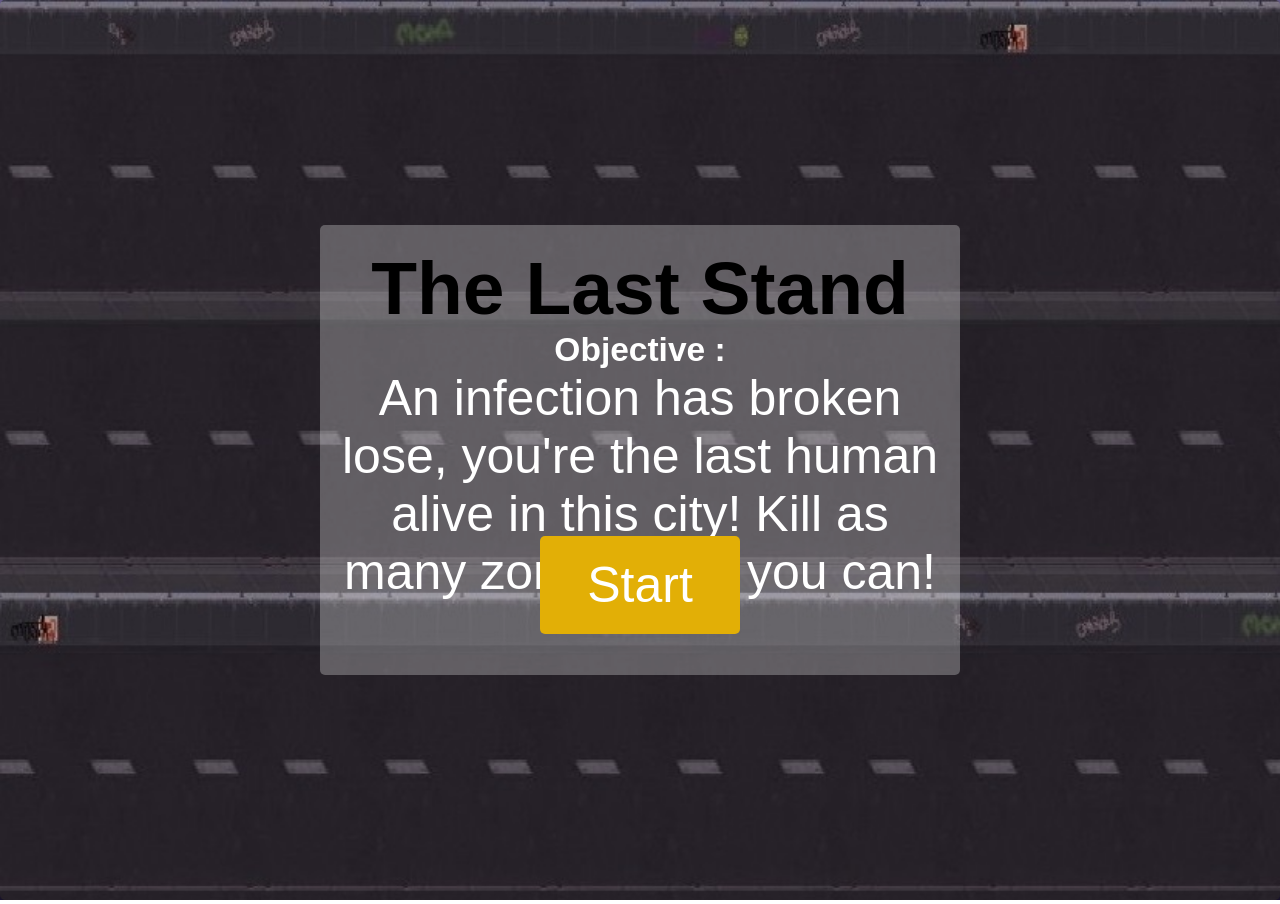
<file: index.html>
<!DOCTYPE html>
<html lang="en">
<head>
    <meta charset="UTF-8">
    <meta http-equiv="X-UA-Compatible" content="IE=edge">
    <meta name="viewport" content="width=device-width, initial-scale=1.0">
    <title>The Last Stand</title>
    <script src="script.js" defer></script>
    <link rel="stylesheet" href="style.css">
<body> 
    <div class ="game-container">
        <canvas id="collision"></canvas>
        <canvas id="canvas"></canvas>
        <button id="restartBtn">Aim for a higher score!</button>
        <div id="title">
            <h2>The Last Stand</h2>
            <h6>Objective :</h2>
            <p>
                An infection has broken lose, you're the last human alive in this city!
                <span>Kill as many zombies as you can!</span>
            </p>
        <button id="startBtn">Start</button>
        </div>
    </div>
</body>
</html>
</file>
<file: style.css>
* {
    margin: 0;
    padding: 0;
    box-sizing: border-box;
    font-family: Impact, sans-serif;
}

body {
    background: linear-gradient(#635985,#443C68,#393053,#18122B);
    background-repeat: no-repeat;
    background-size: cover;
    width: 100vw;
    height: 100vh;
    overflow: hidden;
    text-align: center;
}

.game-container {
    background-image: url(Images/Background/Street.jpg);
    background-repeat: no-repeat;
    background-size: cover;
    border-radius: 5px;
    position: relative;
    margin: 0 auto;
    width: 100%;
    height: 100%;
}

#canvas {
    position: absolute;
    top: 0;
    left: 0;
    width: 100%;
    height: 100%;
}

#collision{
    opacity: 0;
}

#restartBtn {
    display: none;
    top: 50%;
    background: rgb(226, 175, 6);
    cursor: pointer;
}

#title {
    width: 50%;
    height: 50%;
    top: 50%;
    background: rgba(255, 255, 255, 0.275);
    color:  black;
}

#startBtn {
    width: 200px;
    top: 80%;
    background: rgb(226, 175, 6);
    cursor: pointer;
}

h6, 
p,
#startBtn,
#restartBtn {
    color: white;
}

#title,
#startBtn,
#restartBtn {
    position: absolute;
    left: 50%;
    transform: translate(-50%, -50%);
    padding: 20px;
    font-size: 50px;
    border-radius: 5px;
    border: none;
}
</file>
